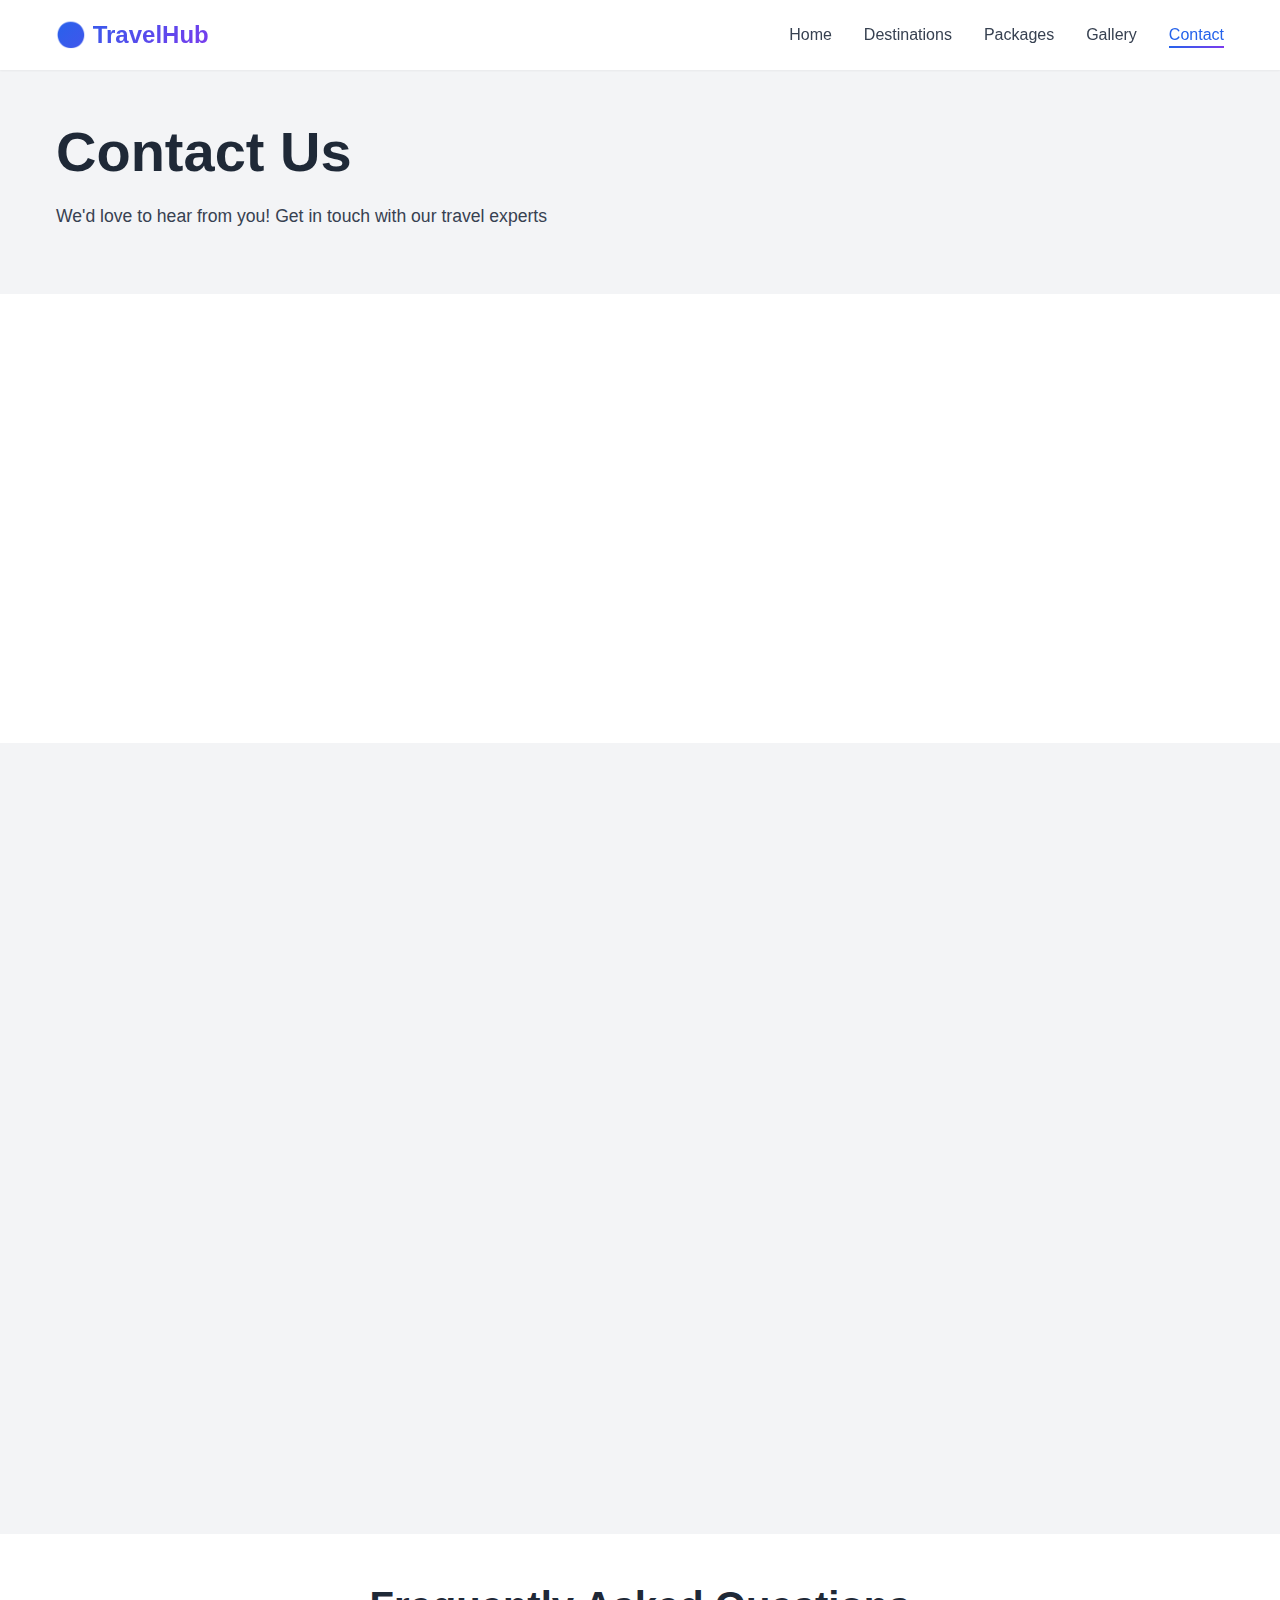
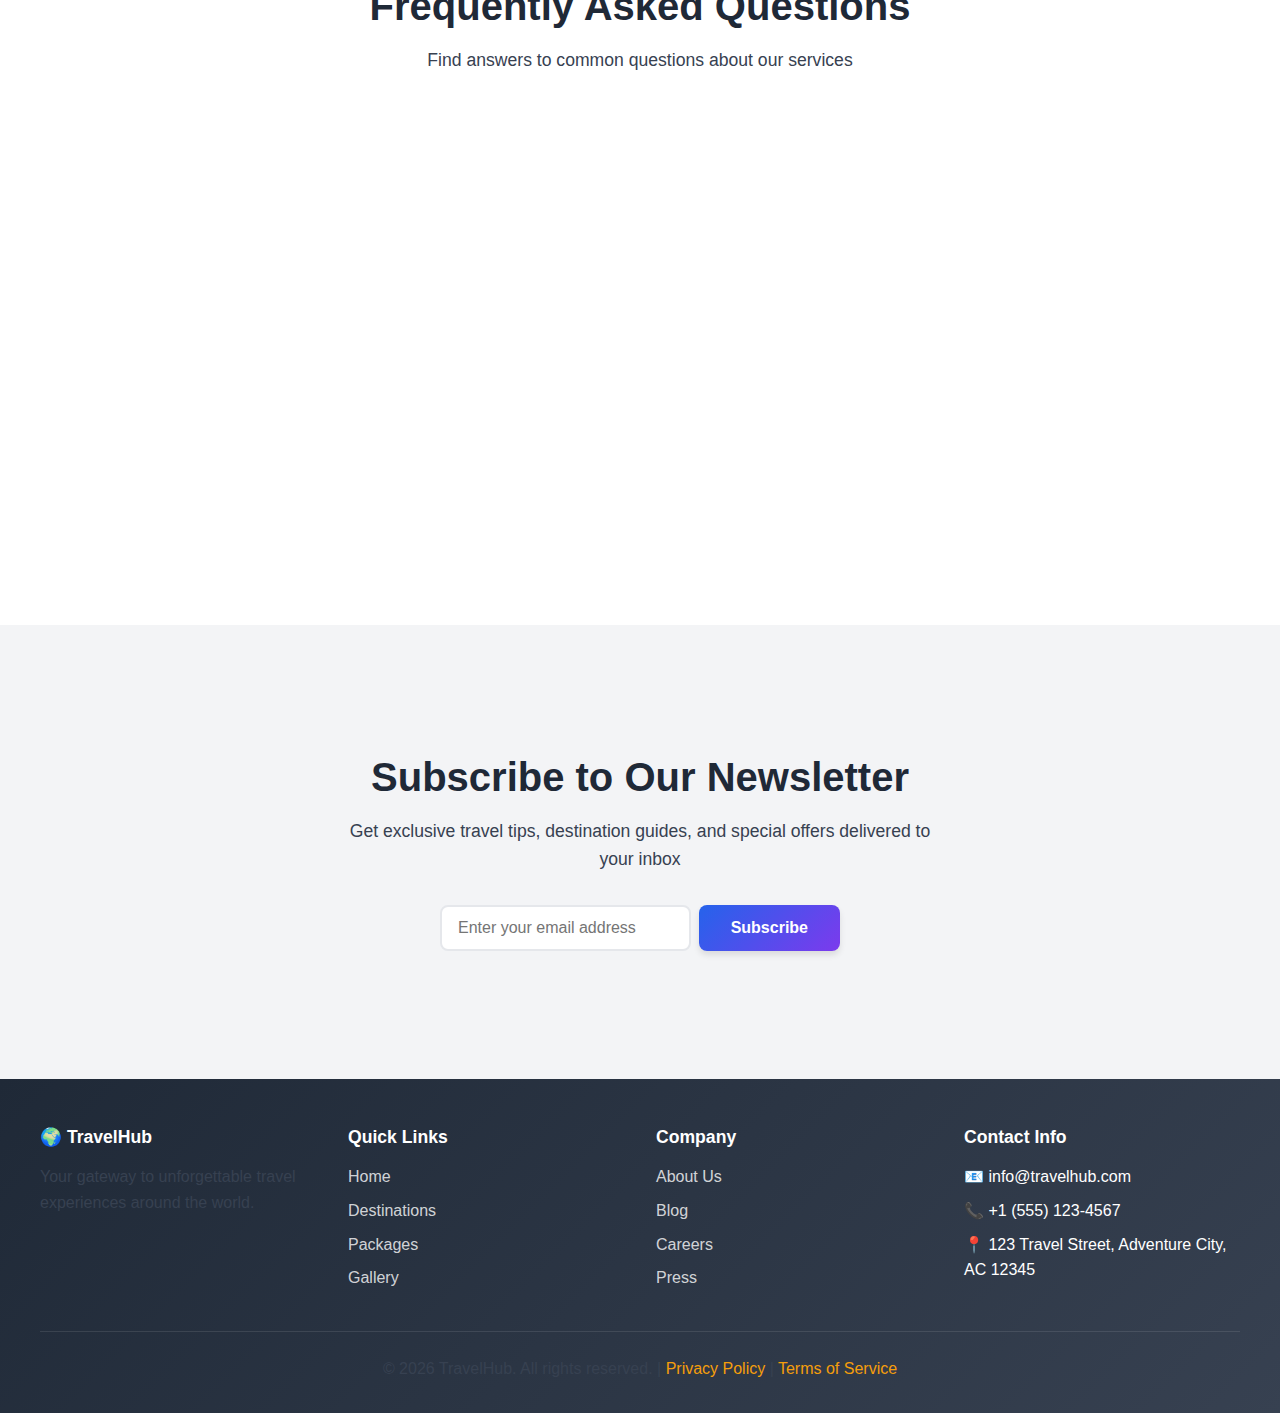
<file: contact.html>
<!DOCTYPE html>
<html lang="en">
<head>
    <meta charset="UTF-8">
    <meta name="viewport" content="width=device-width, initial-scale=1.0">
    <meta name="description" content="Get in touch with TravelHub. Contact our travel experts for assistance and inquiries.">
    <title>Contact Us - TravelHub</title>
    <link rel="stylesheet" href="css/style.css">
</head>
<body>
    <!-- NAVIGATION BAR -->
    <nav>
        <div class="nav-container">
            <div class="nav-logo">🌍 TravelHub</div>
            <ul class="nav-links">
                <li><a href="index.html">Home</a></li>
                <li><a href="destinations.html">Destinations</a></li>
                <li><a href="packages.html">Packages</a></li>
                <li><a href="gallery.html">Gallery</a></li>
                <li><a href="contact.html">Contact</a></li>
            </ul>
            <button class="menu-toggle">☰</button>
        </div>
    </nav>

    <!-- PAGE HEADER -->
    <section class="alt-bg" style="padding: 3rem 1rem;">
        <div class="container">
            <h1>Contact Us</h1>
            <p style="font-size: 1.1rem; color: var(--text-color); margin-top: 1rem;">
                We'd love to hear from you! Get in touch with our travel experts
            </p>
        </div>
    </section>

    <!-- CONTACT INFO CARDS -->
    <section class="container" style="padding: 3rem 1rem;">
        <div class="grid grid-3" style="margin-bottom: 3rem;">
            <article class="reveal-item" style="padding: 2rem; background: var(--light-color); border-radius: 1rem; text-align: center;">
                <div style="font-size: 2.5rem; margin-bottom: 1rem;">📧</div>
                <h3>Email</h3>
                <p>
                    <a href="mailto:info@travelhub.com" style="color: var(--primary-color); font-weight: 600;">info@travelhub.com</a>
                </p>
                <p>We'll respond within 24 hours</p>
            </article>
            <article class="reveal-item" style="padding: 2rem; background: var(--light-color); border-radius: 1rem; text-align: center;">
                <div style="font-size: 2.5rem; margin-bottom: 1rem;">📞</div>
                <h3>Phone</h3>
                <p>
                    <a href="tel:+15551234567" style="color: var(--primary-color); font-weight: 600;">+1 (555) 123-4567</a>
                </p>
                <p>Available Monday to Friday, 9AM-6PM</p>
            </article>
            <article class="reveal-item" style="padding: 2rem; background: var(--light-color); border-radius: 1rem; text-align: center;">
                <div style="font-size: 2.5rem; margin-bottom: 1rem;">📍</div>
                <h3>Location</h3>
                <p>123 Travel Street<br>Adventure City, AC 12345</p>
                <p>Visit our office for in-person consultations</p>
            </article>
        </div>
    </section>

    <!-- CONTACT FORM & MAP -->
    <section class="alt-bg" style="padding: 3rem 1rem;">
        <div class="container">
            <div class="grid grid-2" style="gap: 3rem;">
                <!-- CONTACT FORM -->
                <div class="reveal-item">
                    <h2>Send us a Message</h2>
                    <form id="contact-form">
                        <div class="form-group">
                            <label for="name">Full Name *</label>
                            <input 
                                type="text" 
                                id="name" 
                                name="name" 
                                placeholder="Enter your full name"
                                required
                            >
                        </div>

                        <div class="form-group">
                            <label for="email">Email Address *</label>
                            <input 
                                type="email" 
                                id="email" 
                                name="email" 
                                placeholder="Enter your email address"
                                required
                            >
                        </div>

                        <div class="form-group">
                            <label for="subject">Subject *</label>
                            <input 
                                type="text" 
                                id="subject" 
                                name="subject" 
                                placeholder="What is this about?"
                                required
                            >
                        </div>

                        <div class="form-group">
                            <label for="message">Message *</label>
                            <textarea 
                                id="message" 
                                name="message" 
                                placeholder="Tell us more about your inquiry..."
                                required
                            ></textarea>
                        </div>

                        <button type="submit" class="btn-primary form-submit">Send Message</button>
                    </form>
                </div>

                <!-- MAP SECTION -->
                <div class="reveal-item">
                    <h2>Visit Our Office</h2>
                    <iframe 
                        src="https://www.google.com/maps/embed?pb=!1m18!1m12!1m3!1d3024.1234567890!2d-74.0060!3d40.7128!2m3!1f0!2f0!3f0!3m2!1i1024!2i768!4f13.1!3m3!1m2!1s0x89c25a23e8c8e8e1%3A0x12345678!2s123%20Travel%20Street%20Adventure%20City!5e0!3m2!1sen!2sus!4v1234567890"
                        width="100%"
                        height="400"
                        style="border: none; border-radius: 0.5rem; margin-top: 1rem;"
                        allowfullscreen=""
                        loading="lazy"
                        referrerpolicy="no-referrer-when-downgrade">
                    </iframe>
                    <div style="margin-top: 1.5rem; background: white; padding: 1.5rem; border-radius: 0.5rem;">
                        <h4>Business Hours</h4>
                        <ul style="list-style: none; margin-top: 0.5rem;">
                            <li>📅 Monday - Friday: 9:00 AM - 6:00 PM</li>
                            <li>📅 Saturday: 10:00 AM - 4:00 PM</li>
                            <li>📅 Sunday: Closed</li>
                        </ul>
                    </div>
                </div>
            </div>
        </div>
    </section>

    <!-- FAQ SECTION -->
    <section class="container" style="padding: 3rem 1rem;">
        <div class="section-header">
            <h2>Frequently Asked Questions</h2>
            <p>Find answers to common questions about our services</p>
        </div>
        <div class="grid grid-2" style="margin-top: 2rem;">
            <article class="reveal-item">
                <h3 style="color: var(--primary-color); margin-bottom: 0.5rem;">How do I book a package?</h3>
                <p>Browse our packages, select the one you like, click "Book Now", and our team will guide you through the booking process. You can also reach out to us directly for personalized assistance.</p>
            </article>
            <article class="reveal-item">
                <h3 style="color: var(--primary-color); margin-bottom: 0.5rem;">What payment methods do you accept?</h3>
                <p>We accept all major credit cards, debit cards, bank transfers, and digital payment methods. A secure payment link will be provided during the booking process.</p>
            </article>
            <article class="reveal-item">
                <h3 style="color: var(--primary-color); margin-bottom: 0.5rem;">Can I customize my tour package?</h3>
                <p>Absolutely! We offer customizable packages tailored to your preferences, budget, and travel dates. Contact us to discuss your specific requirements with our travel experts.</p>
            </article>
            <article class="reveal-item">
                <h3 style="color: var(--primary-color); margin-bottom: 0.5rem;">What is your cancellation policy?</h3>
                <p>Our cancellation policy varies by package. Generally, cancellations made 30 days before departure receive a full refund. Closer cancellations may incur penalties. See specific package terms for details.</p>
            </article>
            <article class="reveal-item">
                <h3 style="color: var(--primary-color); margin-bottom: 0.5rem;">Is travel insurance included?</h3>
                <p>Travel insurance is included in most of our premium packages. For economy packages, travel insurance can be added at a small additional cost during checkout.</p>
            </article>
            <article class="reveal-item">
                <h3 style="color: var(--primary-color); margin-bottom: 0.5rem;">How far in advance should I book?</h3>
                <p>We recommend booking at least 2-3 months in advance for better availability and rates. However, last-minute bookings are also available depending on package availability.</p>
            </article>
        </div>
    </section>

    <!-- NEWSLETTER SIGNUP -->
    <section class="alt-bg">
        <div class="container" style="text-align: center; padding: 3rem 1rem;">
            <h2>Subscribe to Our Newsletter</h2>
            <p style="font-size: 1.1rem; margin-bottom: 2rem; max-width: 600px; margin-left: auto; margin-right: auto;">
                Get exclusive travel tips, destination guides, and special offers delivered to your inbox
            </p>
            <div style="max-width: 400px; margin: 0 auto; display: flex; gap: 0.5rem;">
                <input 
                    type="email" 
                    placeholder="Enter your email address"
                    style="flex: 1; padding: 0.75rem 1rem; border: 2px solid var(--border-color); border-radius: 0.5rem; font-size: 1rem;"
                >
                <button class="btn-primary" style="white-space: nowrap;">Subscribe</button>
            </div>
        </div>
    </section>

    <!-- FOOTER -->
    <footer>
        <div class="footer-container">
            <div class="footer-grid">
                <div class="footer-section">
                    <h3>🌍 TravelHub</h3>
                    <p>Your gateway to unforgettable travel experiences around the world.</p>
                </div>
                <div class="footer-section">
                    <h3>Quick Links</h3>
                    <ul>
                        <li><a href="index.html">Home</a></li>
                        <li><a href="destinations.html">Destinations</a></li>
                        <li><a href="packages.html">Packages</a></li>
                        <li><a href="gallery.html">Gallery</a></li>
                    </ul>
                </div>
                <div class="footer-section">
                    <h3>Company</h3>
                    <ul>
                        <li><a href="#about">About Us</a></li>
                        <li><a href="#blog">Blog</a></li>
                        <li><a href="#careers">Careers</a></li>
                        <li><a href="#press">Press</a></li>
                    </ul>
                </div>
                <div class="footer-section">
                    <h3>Contact Info</h3>
                    <ul>
                        <li>📧 info@travelhub.com</li>
                        <li>📞 +1 (555) 123-4567</li>
                        <li>📍 123 Travel Street, Adventure City, AC 12345</li>
                    </ul>
                </div>
            </div>
            <div class="footer-divider">
                <p>&copy; 2026 TravelHub. All rights reserved. | <a href="#privacy" style="color: var(--accent-color);">Privacy Policy</a> | <a href="#terms" style="color: var(--accent-color);">Terms of Service</a></p>
            </div>
        </div>
    </footer>

    <script src="js/data.js"></script>
    <script src="js/main.js"></script>
</body>
</html>
</file>
<file: css/style.css>
/* Tourism Website - Master Stylesheet */

/* ==================== CSS VARIABLES & RESET ==================== */
:root {
    --primary-color: #2563eb;
    --secondary-color: #7c3aed;
    --accent-color: #f59e0b;
    --dark-color: #1f2937;
    --light-color: #f3f4f6;
    --text-color: #374151;
    --border-color: #e5e7eb;
    --success-color: #10b981;
    --error-color: #ef4444;
    
    --shadow-sm: 0 1px 2px rgba(0, 0, 0, 0.05);
    --shadow-md: 0 4px 6px rgba(0, 0, 0, 0.1);
    --shadow-lg: 0 10px 15px rgba(0, 0, 0, 0.1);
    --shadow-xl: 0 20px 25px rgba(0, 0, 0, 0.15);
    
    --transition: all 0.3s cubic-bezier(0.4, 0, 0.2, 1);
    --spacing: 1rem;
}

* {
    margin: 0;
    padding: 0;
    box-sizing: border-box;
}

html {
    scroll-behavior: smooth;
}

body {
    font-family: 'Segoe UI', Tahoma, Geneva, Verdana, sans-serif;
    line-height: 1.6;
    color: var(--text-color);
    background-color: #ffffff;
}

/* ==================== TYPOGRAPHY ==================== */
h1, h2, h3, h4, h5, h6 {
    color: var(--dark-color);
    font-weight: 700;
    line-height: 1.2;
    margin-bottom: 1rem;
}

h1 { font-size: 3.5rem; }
h2 { font-size: 2.5rem; }
h3 { font-size: 1.875rem; }
h4 { font-size: 1.5rem; }
h5 { font-size: 1.25rem; }
h6 { font-size: 1rem; }

p {
    margin-bottom: 1rem;
    color: var(--text-color);
}

a {
    color: var(--primary-color);
    text-decoration: none;
    transition: var(--transition);
}

a:hover {
    color: var(--secondary-color);
    text-decoration: underline;
}

/* ==================== BUTTONS ==================== */
.btn-primary, .btn-secondary {
    padding: 0.75rem 2rem;
    font-size: 1rem;
    font-weight: 600;
    border: none;
    border-radius: 0.5rem;
    cursor: pointer;
    transition: var(--transition);
    display: inline-block;
    text-align: center;
    white-space: nowrap;
}

.btn-primary {
    background: linear-gradient(135deg, var(--primary-color) 0%, var(--secondary-color) 100%);
    color: white;
    box-shadow: var(--shadow-md);
}

.btn-primary:hover {
    transform: translateY(-2px);
    box-shadow: var(--shadow-lg);
}

.btn-secondary {
    background-color: var(--light-color);
    color: var(--dark-color);
    border: 2px solid var(--primary-color);
}

.btn-secondary:hover {
    background-color: var(--primary-color);
    color: white;
}

/* ==================== NAVIGATION ==================== */
nav {
    background-color: white;
    padding: 1rem 0;
    box-shadow: var(--shadow-sm);
    position: sticky;
    top: 0;
    z-index: 1000;
    transition: var(--transition);
}

nav.scrolled {
    box-shadow: var(--shadow-md);
    padding: 0.5rem 0;
}

.nav-container {
    max-width: 1200px;
    margin: 0 auto;
    padding: 0 1rem;
    display: flex;
    justify-content: space-between;
    align-items: center;
}

.nav-logo {
    font-size: 1.5rem;
    font-weight: 700;
    background: linear-gradient(135deg, var(--primary-color), var(--secondary-color));
    -webkit-background-clip: text;
    -webkit-text-fill-color: transparent;
    background-clip: text;
}

.nav-links {
    display: flex;
    gap: 2rem;
    list-style: none;
}

.nav-links a {
    color: var(--text-color);
    font-weight: 500;
    position: relative;
    transition: var(--transition);
}

.nav-links a::after {
    content: '';
    position: absolute;
    bottom: -5px;
    left: 0;
    width: 0;
    height: 2px;
    background: linear-gradient(90deg, var(--primary-color), var(--secondary-color));
    transition: var(--transition);
}

.nav-links a:hover::after,
.nav-links a.active::after {
    width: 100%;
}

.nav-links a.active {
    color: var(--primary-color);
}

.menu-toggle {
    display: none;
    background: none;
    border: none;
    font-size: 1.5rem;
    cursor: pointer;
    color: var(--dark-color);
}

/* ==================== HERO SECTION ==================== */
.hero {
    background: linear-gradient(135deg, #667eea 0%, #764ba2 100%);
    color: white;
    padding: 10rem 1rem;
    text-align: center;
    position: relative;
    overflow: hidden;
}

.hero::before {
    content: '';
    position: absolute;
    top: 0;
    left: 0;
    right: 0;
    bottom: 0;
    background: url('data:image/svg+xml,<svg xmlns="http://www.w3.org/2000/svg" viewBox="0 0 1440 320"><path fill="rgba(255,255,255,0.1)" fill-opacity="1" d="M0,96L48,112C96,128,192,160,288,160C384,160,480,128,576,122.7C672,117,768,139,864,144C960,149,1056,139,1152,128C1248,117,1344,107,1392,101.3L1440,96L1440,320L1392,320C1344,320,1248,320,1152,320C1056,320,960,320,864,320C768,320,672,320,576,320C480,320,384,320,288,320C192,320,96,320,48,320L0,320Z"></path></svg>') no-repeat bottom;
    background-size: cover;
    opacity: 0.3;
}

.hero-content {
    position: relative;
    z-index: 2;
    max-width: 800px;
    margin: 0 auto;
    animation: fadeInUp 0.8s ease-out;
}

.hero h1 {
    font-size: 3.5rem;
    margin-bottom: 1rem;
    color: white;
}

.hero p {
    font-size: 1.25rem;
    margin-bottom: 2rem;
    color: rgba(255, 255, 255, 0.9);
}

.hero-buttons {
    display: flex;
    gap: 1rem;
    justify-content: center;
    flex-wrap: wrap;
}

/* ==================== CONTAINER & SECTIONS ==================== */
.container {
    max-width: 1200px;
    margin: 0 auto;
    padding: 0 1rem;
}

section {
    padding: 5rem 1rem;
}

section.alt-bg {
    background-color: var(--light-color);
}

.section-header {
    text-align: center;
    margin-bottom: 3rem;
}

.section-header h2 {
    margin-bottom: 1rem;
}

.section-header p {
    font-size: 1.1rem;
    color: var(--text-color);
    max-width: 600px;
    margin: 0 auto;
}

/* ==================== CARDS & GRIDS ==================== */
.grid {
    display: grid;
    gap: 2rem;
    margin: 0 auto;
}

.grid-2 {
    grid-template-columns: repeat(auto-fit, minmax(300px, 1fr));
}

.grid-3 {
    grid-template-columns: repeat(auto-fit, minmax(280px, 1fr));
}

.grid-4 {
    grid-template-columns: repeat(auto-fit, minmax(250px, 1fr));
}

/* Destination Cards */
#destinations-container {
    display: grid;
    grid-template-columns: repeat(auto-fill, minmax(300px, 1fr));
    gap: 2rem;
}

.destination-card {
    background: white;
    border-radius: 1rem;
    overflow: hidden;
    box-shadow: var(--shadow-md);
    transition: var(--transition);
    cursor: pointer;
}

.destination-card:hover {
    transform: translateY(-10px);
    box-shadow: var(--shadow-xl);
}

.destination-image {
    width: 100%;
    height: 250px;
    object-fit: cover;
    transition: var(--transition);
}

.destination-card:hover .destination-image {
    transform: scale(1.05);
}

.destination-info {
    padding: 1.5rem;
}

.destination-tag {
    display: inline-block;
    background: var(--accent-color);
    color: white;
    padding: 0.25rem 0.75rem;
    border-radius: 2rem;
    font-size: 0.75rem;
    font-weight: 700;
    margin-bottom: 0.5rem;
}

.destination-name {
    font-size: 1.5rem;
    margin-bottom: 0.5rem;
}

.destination-region {
    color: var(--primary-color);
    font-weight: 600;
    margin-bottom: 0.5rem;
}

.destination-description {
    color: var(--text-color);
    font-size: 0.95rem;
    margin-bottom: 1rem;
}

.attractions {
    display: flex;
    flex-wrap: wrap;
    gap: 0.5rem;
    margin-bottom: 1rem;
}

.attraction-badge {
    background-color: #e0e7ff;
    color: var(--primary-color);
    padding: 0.25rem 0.75rem;
    border-radius: 2rem;
    font-size: 0.75rem;
    font-weight: 500;
}

/* Package Cards */
#packages-container {
    display: grid;
    grid-template-columns: repeat(auto-fill, minmax(320px, 1fr));
    gap: 2rem;
}

.package-card {
    background: white;
    border-radius: 1rem;
    overflow: hidden;
    box-shadow: var(--shadow-md);
    transition: var(--transition);
    position: relative;
}

.package-card:hover {
    transform: translateY(-10px);
    box-shadow: var(--shadow-xl);
}

.package-image {
    width: 100%;
    height: 280px;
    object-fit: cover;
    transition: var(--transition);
}

.package-overlay {
    position: absolute;
    top: 0;
    left: 0;
    right: 0;
    bottom: 0;
    background: rgba(0, 0, 0, 0.6);
    display: flex;
    align-items: center;
    justify-content: center;
    opacity: 0;
    transition: var(--transition);
}

.package-card:hover .package-overlay {
    opacity: 1;
}

.package-info {
    padding: 1.5rem;
}

.package-category {
    display: inline-block;
    background: var(--secondary-color);
    color: white;
    padding: 0.25rem 0.75rem;
    border-radius: 2rem;
    font-size: 0.75rem;
    font-weight: 700;
    margin-bottom: 0.5rem;
}

.package-name {
    font-size: 1.5rem;
    margin-bottom: 0.5rem;
}

.package-duration {
    color: var(--accent-color);
    font-weight: 600;
    margin-bottom: 0.5rem;
}

.package-description {
    color: var(--text-color);
    font-size: 0.95rem;
    margin-bottom: 1rem;
}

.package-highlights {
    background-color: var(--light-color);
    padding: 1rem;
    border-radius: 0.5rem;
    margin-bottom: 1rem;
    font-size: 0.9rem;
}

.package-highlights span {
    display: block;
    color: var(--text-color);
    margin-bottom: 0.25rem;
}

.package-footer {
    display: flex;
    justify-content: space-between;
    align-items: center;
    gap: 1rem;
}

.package-price {
    font-size: 1.5rem;
    font-weight: 700;
    color: var(--primary-color);
}

/* ==================== GALLERY ==================== */
#gallery-container {
    display: grid;
    grid-template-columns: repeat(auto-fill, minmax(250px, 1fr));
    gap: 1.5rem;
}

.gallery-item {
    position: relative;
    overflow: hidden;
    border-radius: 0.75rem;
    cursor: pointer;
    height: 280px;
}

.gallery-item img {
    width: 100%;
    height: 100%;
    object-fit: cover;
    transition: var(--transition);
}

.gallery-overlay {
    position: absolute;
    top: 0;
    left: 0;
    right: 0;
    bottom: 0;
    background: rgba(0, 0, 0, 0.5);
    display: flex;
    align-items: center;
    justify-content: center;
    opacity: 0;
    transition: var(--transition);
}

.gallery-item:hover img {
    transform: scale(1.1);
}

.gallery-item:hover .gallery-overlay {
    opacity: 1;
}

.gallery-info {
    text-align: center;
    color: white;
}

.gallery-info p {
    font-size: 1.25rem;
    font-weight: 700;
    margin-bottom: 0.5rem;
    color: white;
}

.gallery-category {
    display: inline-block;
    background: var(--primary-color);
    padding: 0.25rem 0.75rem;
    border-radius: 2rem;
    font-size: 0.75rem;
    font-weight: 600;
}

/* ==================== FILTER SECTION ==================== */
.filter-section {
    margin-bottom: 2rem;
    padding: 1.5rem;
    background-color: var(--light-color);
    border-radius: 0.75rem;
}

.filter-group {
    margin-bottom: 1.5rem;
}

.filter-group:last-child {
    margin-bottom: 0;
}

.filter-label {
    display: block;
    font-weight: 700;
    margin-bottom: 0.75rem;
    color: var(--dark-color);
}

.filter-buttons {
    display: flex;
    flex-wrap: wrap;
    gap: 0.75rem;
}

.filter-btn {
    padding: 0.5rem 1.25rem;
    border: 2px solid var(--border-color);
    background: white;
    border-radius: 2rem;
    cursor: pointer;
    transition: var(--transition);
    font-weight: 600;
    color: var(--text-color);
}

.filter-btn:hover {
    border-color: var(--primary-color);
    color: var(--primary-color);
}

.filter-btn.active {
    background: var(--primary-color);
    color: white;
    border-color: var(--primary-color);
}

/* Search Bar */
.search-box {
    display: flex;
    gap: 0.5rem;
    margin-bottom: 1.5rem;
}

.search-box input {
    flex: 1;
    padding: 0.75rem 1rem;
    border: 2px solid var(--border-color);
    border-radius: 0.5rem;
    font-size: 1rem;
    transition: var(--transition);
}

.search-box input:focus {
    outline: none;
    border-color: var(--primary-color);
    box-shadow: 0 0 0 3px rgba(37, 99, 235, 0.1);
}

.search-box button {
    padding: 0.75rem 1.5rem;
}

/* ==================== STATS / COUNTERS ==================== */
.stats-section {
    background: linear-gradient(135deg, var(--primary-color), var(--secondary-color));
    color: white;
    padding: 4rem 1rem;
}

.stats-grid {
    display: grid;
    grid-template-columns: repeat(auto-fit, minmax(250px, 1fr));
    gap: 2rem;
    max-width: 1200px;
    margin: 0 auto;
}

.stat-card {
    text-align: center;
}

.stat-icon {
    font-size: 3rem;
    margin-bottom: 0.5rem;
}

.counter-value {
    font-size: 3rem;
    font-weight: 700;
    margin-bottom: 0.5rem;
}

.stat-label {
    font-size: 1.1rem;
    opacity: 0.9;
}

/* ==================== CONTACT FORM ==================== */
.contact-container {
    max-width: 600px;
    margin: 0 auto;
}

#contact-form {
    background: white;
    padding: 2rem;
    border-radius: 1rem;
    box-shadow: var(--shadow-md);
}

.form-group {
    margin-bottom: 1.5rem;
}

.form-group:last-child {
    margin-bottom: 0;
}

label {
    display: block;
    font-weight: 600;
    margin-bottom: 0.5rem;
    color: var(--dark-color);
}

input, textarea {
    width: 100%;
    padding: 0.75rem 1rem;
    border: 2px solid var(--border-color);
    border-radius: 0.5rem;
    font-size: 1rem;
    font-family: inherit;
    transition: var(--transition);
    background: white;
    color: var(--text-color);
}

input:focus, textarea:focus {
    outline: none;
    border-color: var(--primary-color);
    box-shadow: 0 0 0 3px rgba(37, 99, 235, 0.1);
}

input.error, textarea.error {
    border-color: var(--error-color);
    background-color: #fee2e2;
}

textarea {
    resize: vertical;
    min-height: 150px;
}

.error-message {
    display: block;
    color: var(--error-color);
    font-size: 0.875rem;
    margin-top: 0.25rem;
}

.form-submit {
    width: 100%;
}

/* ==================== MODAL & LIGHTBOX ==================== */
.modal {
    display: none;
    position: fixed;
    top: 0;
    left: 0;
    right: 0;
    bottom: 0;
    background: rgba(0, 0, 0, 0.7);
    z-index: 2000;
    animation: fadeIn 0.3s ease-out;
}

.modal.active {
    display: flex;
    align-items: center;
    justify-content: center;
}

.modal-wrapper {
    position: relative;
    background: white;
    border-radius: 1rem;
    max-width: 600px;
    max-height: 90vh;
    overflow-y: auto;
    box-shadow: var(--shadow-xl);
    animation: slideUp 0.3s ease-out;
}

.modal-close {
    position: sticky;
    top: 0;
    right: 0;
    background: white;
    border: none;
    font-size: 2rem;
    cursor: pointer;
    width: 3rem;
    height: 3rem;
    display: flex;
    align-items: center;
    justify-content: center;
    float: right;
    z-index: 2001;
    transition: var(--transition);
}

.modal-close:hover {
    background: var(--light-color);
}

.modal-body {
    padding: 2rem;
}

.modal-body h2 {
    margin-top: 0;
}

.modal-body ul {
    list-style: none;
    padding: 0;
}

.modal-body li {
    padding: 0.5rem 0;
    border-bottom: 1px solid var(--border-color);
}

.modal-body li:last-child {
    border-bottom: none;
}

/* Lightbox */
.lightbox {
    display: none;
    position: fixed;
    top: 0;
    left: 0;
    right: 0;
    bottom: 0;
    background: rgba(0, 0, 0, 0.95);
    z-index: 3000;
    animation: fadeIn 0.3s ease-out;
}

.lightbox.active {
    display: flex;
    align-items: center;
    justify-content: center;
}

.lightbox-content {
    position: relative;
    max-width: 90%;
    max-height: 90%;
    text-align: center;
}

.lightbox-content img {
    max-width: 100%;
    max-height: 80vh;
    border-radius: 0.5rem;
}

.lightbox-info {
    color: white;
    margin-top: 1rem;
    text-align: center;
}

.lightbox-info p {
    font-size: 1.25rem;
    margin-bottom: 0.5rem;
    color: white;
}

.lightbox-category {
    display: inline-block;
    background: var(--primary-color);
    padding: 0.25rem 0.75rem;
    border-radius: 2rem;
    font-size: 0.75rem;
    font-weight: 600;
}

.lightbox-close, .lightbox-prev, .lightbox-next {
    position: absolute;
    top: 50%;
    transform: translateY(-50%);
    background: rgba(255, 255, 255, 0.2);
    border: none;
    color: white;
    font-size: 2.5rem;
    cursor: pointer;
    width: 4rem;
    height: 4rem;
    display: flex;
    align-items: center;
    justify-content: center;
    border-radius: 50%;
    transition: var(--transition);
}

.lightbox-close {
    top: 1rem;
    right: 1rem;
    transform: none;
}

.lightbox-close:hover, .lightbox-prev:hover, .lightbox-next:hover {
    background: rgba(255, 255, 255, 0.3);
}

.lightbox-prev {
    left: 1rem;
}

.lightbox-next {
    right: 1rem;
}

/* ==================== FOOTER ==================== */
footer {
    background: linear-gradient(135deg, var(--dark-color), #374151);
    color: white;
    padding: 3rem 1rem 1rem;
}

.footer-container {
    max-width: 1200px;
    margin: 0 auto;
}

.footer-grid {
    display: grid;
    grid-template-columns: repeat(auto-fit, minmax(250px, 1fr));
    gap: 2rem;
    margin-bottom: 2rem;
}

.footer-section h3 {
    color: white;
    margin-bottom: 1rem;
    font-size: 1.1rem;
}

.footer-section ul {
    list-style: none;
}

.footer-section ul li {
    margin-bottom: 0.5rem;
}

.footer-section a {
    color: rgba(255, 255, 255, 0.8);
}

.footer-section a:hover {
    color: var(--accent-color);
}

.footer-divider {
    border-top: 1px solid rgba(255, 255, 255, 0.1);
    padding-top: 1.5rem;
    text-align: center;
    color: rgba(255, 255, 255, 0.6);
}

/* ==================== ANIMATIONS ==================== */
@keyframes fadeIn {
    from {
        opacity: 0;
    }
    to {
        opacity: 1;
    }
}

@keyframes fadeInUp {
    from {
        opacity: 0;
        transform: translateY(30px);
    }
    to {
        opacity: 1;
        transform: translateY(0);
    }
}

@keyframes slideUp {
    from {
        opacity: 0;
        transform: translateY(50px);
    }
    to {
        opacity: 1;
        transform: translateY(0);
    }
}

.reveal-item {
    opacity: 0;
    animation: fadeInUp 0.6s ease-out forwards;
}

.reveal-item:nth-child(2) {
    animation-delay: 0.1s;
}

.reveal-item:nth-child(3) {
    animation-delay: 0.2s;
}

.reveal-item:nth-child(4) {
    animation-delay: 0.3s;
}

.reveal-item:nth-child(n+5) {
    animation-delay: 0.4s;
}

/* ==================== EMPTY STATE ==================== */
.empty-state {
    padding: 4rem 2rem;
    text-align: center;
    color: var(--text-color);
}

.empty-state p {
    font-size: 1.1rem;
    color: #9ca3af;
}

/* ==================== RESPONSIVE DESIGN ==================== */
@media (max-width: 768px) {
    h1 { font-size: 2.5rem; }
    h2 { font-size: 1.875rem; }
    h3 { font-size: 1.5rem; }

    .menu-toggle {
        display: block;
    }

    .nav-links {
        display: none;
        gap: 0;
        flex-direction: column;
        background: white;
        position: absolute;
        top: 100%;
        left: 0;
        right: 0;
        padding: 1rem;
        box-shadow: var(--shadow-md);
    }

    .nav-links.active {
        display: flex;
    }

    .nav-links a {
        padding: 0.75rem 0;
        border-bottom: 1px solid var(--border-color);
    }

    .nav-links a:last-child {
        border-bottom: none;
    }

    .hero {
        padding: 6rem 1rem;
    }

    .hero h1 {
        font-size: 2rem;
    }

    .hero p {
        font-size: 1rem;
    }

    .hero-buttons {
        flex-direction: column;
    }

    .hero-buttons button {
        width: 100%;
    }

    section {
        padding: 3rem 1rem;
    }

    .grid-2, .grid-3, .grid-4 {
        grid-template-columns: 1fr;
    }

    #destinations-container,
    #packages-container,
    #gallery-container {
        grid-template-columns: 1fr;
    }

    .stats-grid {
        grid-template-columns: 1fr;
    }

    .filter-buttons {
        flex-direction: column;
    }

    .filter-btn {
        width: 100%;
    }

    .package-footer {
        flex-direction: column;
        align-items: stretch;
    }

    .package-footer button {
        width: 100%;
    }

    .search-box {
        flex-direction: column;
    }

    .search-box button {
        width: 100%;
    }

    .footer-grid {
        grid-template-columns: 1fr;
    }

    .lightbox-close, .lightbox-prev, .lightbox-next {
        width: 3rem;
        height: 3rem;
        font-size: 1.5rem;
    }

    #contact-form {
        padding: 1.5rem;
    }

    .modal-wrapper {
        width: 90%;
    }
}

@media (max-width: 480px) {
    h1 { font-size: 1.75rem; }
    h2 { font-size: 1.5rem; }
    h3 { font-size: 1.25rem; }

    .hero {
        padding: 4rem 1rem;
    }

    .hero h1 {
        font-size: 1.5rem;
    }

    section {
        padding: 2rem 1rem;
    }

    .nav-links {
        padding: 0.5rem;
    }

    .nav-links a {
        padding: 0.5rem 0;
    }

    .section-header h2 {
        font-size: 1.875rem;
    }

    .counter-value {
        font-size: 2rem;
    }

    .filter-section {
        padding: 1rem;
    }

    .stat-card {
        padding: 1rem;
    }

    #gallery-container {
        grid-template-columns: repeat(2, 1fr);
        gap: 1rem;
    }

    .gallery-item {
        height: 200px;
    }
}

/* Utility Classes */
.text-center {
    text-align: center;
}

.text-muted {
    color: #6b7280;
}

.mt-1 { margin-top: 0.5rem; }
.mt-2 { margin-top: 1rem; }
.mt-3 { margin-top: 1.5rem; }
.mt-4 { margin-top: 2rem; }

.mb-1 { margin-bottom: 0.5rem; }
.mb-2 { margin-bottom: 1rem; }
.mb-3 { margin-bottom: 1.5rem; }
.mb-4 { margin-bottom: 2rem; }

.hidden {
    display: none !important;
}

.cursor-pointer {
    cursor: pointer;
}
</file>
